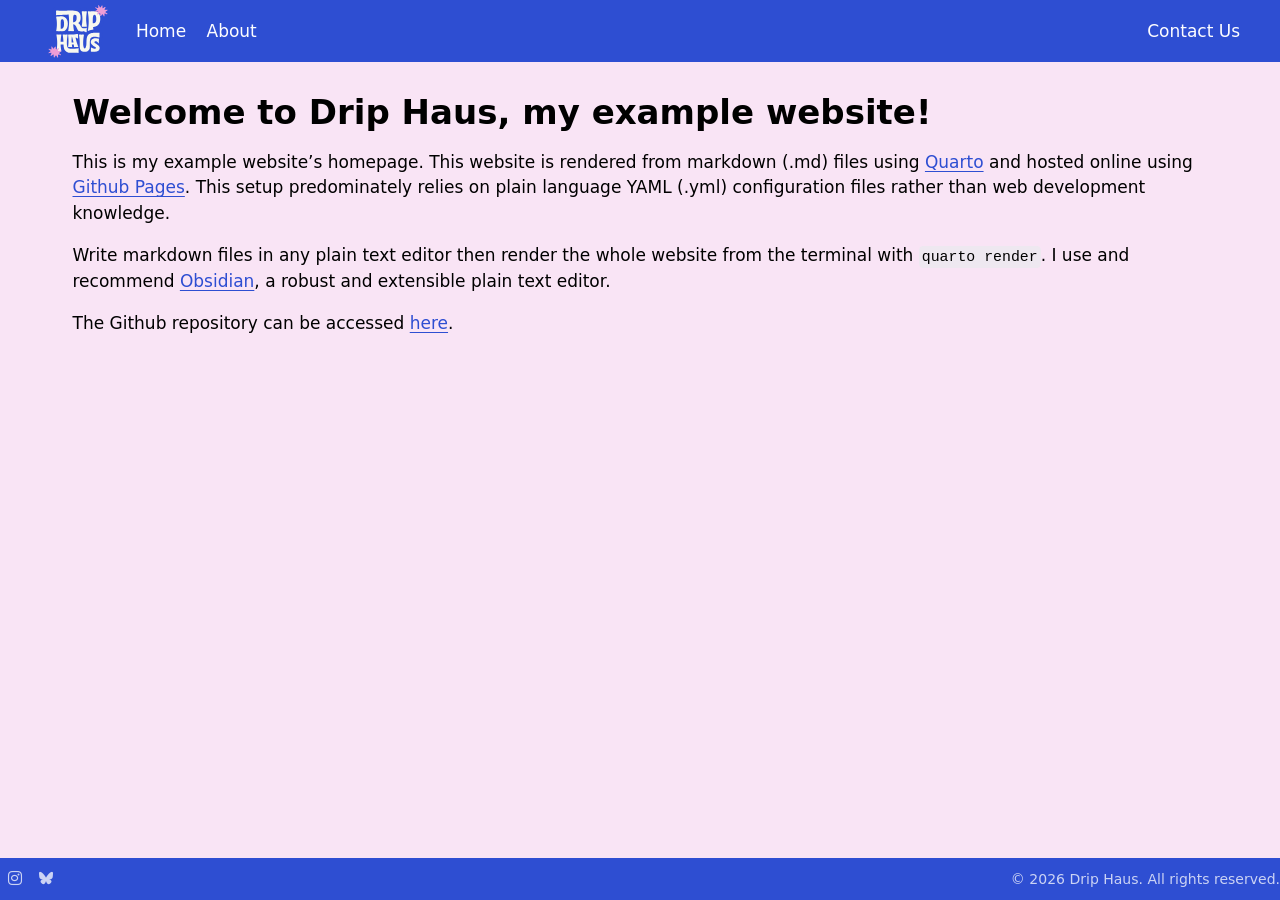
<file: docs/index.html>
<!DOCTYPE html>
<html xmlns="http://www.w3.org/1999/xhtml" lang="en" xml:lang="en"><head>

<meta charset="utf-8">
<meta name="generator" content="quarto-1.8.26">

<meta name="viewport" content="width=device-width, initial-scale=1.0, user-scalable=yes">


<title>Home – Drip Haus</title>
<style>
code{white-space: pre-wrap;}
span.smallcaps{font-variant: small-caps;}
div.columns{display: flex; gap: min(4vw, 1.5em);}
div.column{flex: auto; overflow-x: auto;}
div.hanging-indent{margin-left: 1.5em; text-indent: -1.5em;}
ul.task-list{list-style: none;}
ul.task-list li input[type="checkbox"] {
  width: 0.8em;
  margin: 0 0.8em 0.2em -1em; /* quarto-specific, see https://github.com/quarto-dev/quarto-cli/issues/4556 */ 
  vertical-align: middle;
}
</style>


<script src="site_libs/quarto-nav/quarto-nav.js"></script>
<script src="site_libs/quarto-nav/headroom.min.js"></script>
<script src="site_libs/clipboard/clipboard.min.js"></script>
<script src="site_libs/quarto-search/autocomplete.umd.js"></script>
<script src="site_libs/quarto-search/fuse.min.js"></script>
<script src="site_libs/quarto-search/quarto-search.js"></script>
<meta name="quarto:offset" content="./">
<link href="./assets/images/icon.svg" rel="icon" type="image/svg+xml">
<script src="site_libs/quarto-html/quarto.js" type="module"></script>
<script src="site_libs/quarto-html/tabsets/tabsets.js" type="module"></script>
<script src="site_libs/quarto-html/axe/axe-check.js" type="module"></script>
<script src="site_libs/quarto-html/popper.min.js"></script>
<script src="site_libs/quarto-html/tippy.umd.min.js"></script>
<script src="site_libs/quarto-html/anchor.min.js"></script>
<link href="site_libs/quarto-html/tippy.css" rel="stylesheet">
<link href="site_libs/quarto-html/quarto-syntax-highlighting-587c61ba64f3a5504c4d52d930310e48.css" rel="stylesheet" class="quarto-color-scheme" id="quarto-text-highlighting-styles">
<link href="site_libs/quarto-html/quarto-syntax-highlighting-dark-b758ccaa5987ceb1b75504551e579abf.css" rel="stylesheet" class="quarto-color-scheme quarto-color-alternate" id="quarto-text-highlighting-styles">
<link href="site_libs/quarto-html/quarto-syntax-highlighting-587c61ba64f3a5504c4d52d930310e48.css" rel="stylesheet" class="quarto-color-scheme-extra" id="quarto-text-highlighting-styles">
<script src="site_libs/bootstrap/bootstrap.min.js"></script>
<link href="site_libs/bootstrap/bootstrap-icons.css" rel="stylesheet">
<link href="site_libs/bootstrap/bootstrap-36f65afe35d05f3caa85fdc49b5e7858.min.css" rel="stylesheet" append-hash="true" class="quarto-color-scheme" id="quarto-bootstrap" data-mode="light">
<link href="site_libs/bootstrap/bootstrap-dark-59a2b7bbde291664d0e53d9d4218a2a5.min.css" rel="stylesheet" append-hash="true" class="quarto-color-scheme quarto-color-alternate" id="quarto-bootstrap" data-mode="light">
<link href="site_libs/bootstrap/bootstrap-36f65afe35d05f3caa85fdc49b5e7858.min.css" rel="stylesheet" append-hash="true" class="quarto-color-scheme-extra" id="quarto-bootstrap" data-mode="light">
<script id="quarto-search-options" type="application/json">{
  "location": "navbar",
  "copy-button": false,
  "collapse-after": 3,
  "panel-placement": "end",
  "type": "overlay",
  "limit": 50,
  "keyboard-shortcut": [
    "f",
    "/",
    "s"
  ],
  "show-item-context": false,
  "language": {
    "search-no-results-text": "No results",
    "search-matching-documents-text": "matching documents",
    "search-copy-link-title": "Copy link to search",
    "search-hide-matches-text": "Hide additional matches",
    "search-more-match-text": "more match in this document",
    "search-more-matches-text": "more matches in this document",
    "search-clear-button-title": "Clear",
    "search-text-placeholder": "",
    "search-detached-cancel-button-title": "Cancel",
    "search-submit-button-title": "Submit",
    "search-label": "Search"
  }
}</script>


<link rel="stylesheet" href="assets/css/styles.css">
<meta property="og:title" content="Drip Haus">
<meta property="og:description" content="An example Quarto website with generic branding">
<meta property="og:image" content="https://niboxr.github.io/Example-Quarto-Website/assets/images/logo.png">
<meta property="og:site_name" content="Drip Haus">
<meta property="og:image:height" content="2000">
<meta property="og:image:width" content="2000">
</head>

<body class="nav-fixed quarto-light">

<div id="quarto-search-results"></div>
  <header id="quarto-header" class="headroom fixed-top">
    <nav class="navbar navbar-expand-lg " data-bs-theme="dark">
      <div class="navbar-container container-fluid">
      <div class="navbar-brand-container mx-auto">
    <a href="./index.html" class="navbar-brand navbar-brand-logo">
    <img src="./assets\images\logo.svg" alt="" class="navbar-logo light-content">
    <img src="./assets\images\logo.svg" alt="" class="navbar-logo dark-content">
    </a>
  </div>
          <button class="navbar-toggler" type="button" data-bs-toggle="collapse" data-bs-target="#navbarCollapse" aria-controls="navbarCollapse" role="menu" aria-expanded="false" aria-label="Toggle navigation" onclick="if (window.quartoToggleHeadroom) { window.quartoToggleHeadroom(); }">
  <span class="navbar-toggler-icon"></span>
</button>
          <div class="collapse navbar-collapse" id="navbarCollapse">
            <ul class="navbar-nav navbar-nav-scroll me-auto">
  <li class="nav-item">
    <a class="nav-link active" href="./index.html" aria-current="page"> 
<span class="menu-text">Home</span></a>
  </li>  
  <li class="nav-item">
    <a class="nav-link" href="./pages/about.html"> 
<span class="menu-text">About</span></a>
  </li>  
</ul>
            <ul class="navbar-nav navbar-nav-scroll ms-auto">
  <li class="nav-item">
    <a class="nav-link" href="./pages/contact.html"> 
<span class="menu-text">Contact Us</span></a>
  </li>  
</ul>
          </div> <!-- /navcollapse -->
            <div class="quarto-navbar-tools">
</div>
      </div> <!-- /container-fluid -->
    </nav>
</header>
<!-- content -->
<div id="quarto-content" class="quarto-container page-columns page-rows-contents page-layout-full page-navbar">
<!-- sidebar -->
<!-- margin-sidebar -->
    
<!-- main -->
<main class="content column-page" id="quarto-document-content">

<header id="title-block-header" class="quarto-title-block default">
<div class="quarto-title">
<h1 class="title">Welcome to Drip Haus, my example website!</h1>
</div>



<div class="quarto-title-meta column-page">

    
  
    
  </div>
  


</header>


<p>This is my example website’s homepage. This website is rendered from markdown (.md) files using <a href="quarto.org">Quarto</a> and hosted online using <a href="https://docs.github.com/en/pages/getting-started-with-github-pages/what-is-github-pages">Github Pages</a>. This setup predominately relies on plain language YAML (.yml) configuration files rather than web development knowledge.</p>
<p>Write markdown files in any plain text editor then render the whole website from the terminal with <code>quarto render</code>. I use and recommend <a href="https://obsidian.md/">Obsidian</a>, a robust and extensible plain text editor.</p>
<p>The Github repository can be accessed <a href="https://github.com/niboXR/Example-Quarto-Website">here</a>.</p>



</main> <!-- /main -->
<script id="quarto-html-after-body" type="application/javascript">
  window.document.addEventListener("DOMContentLoaded", function (event) {
    const icon = "";
    const anchorJS = new window.AnchorJS();
    anchorJS.options = {
      placement: 'right',
      icon: icon
    };
    anchorJS.add('.anchored');
    const isCodeAnnotation = (el) => {
      for (const clz of el.classList) {
        if (clz.startsWith('code-annotation-')) {                     
          return true;
        }
      }
      return false;
    }
    const onCopySuccess = function(e) {
      // button target
      const button = e.trigger;
      // don't keep focus
      button.blur();
      // flash "checked"
      button.classList.add('code-copy-button-checked');
      var currentTitle = button.getAttribute("title");
      button.setAttribute("title", "Copied!");
      let tooltip;
      if (window.bootstrap) {
        button.setAttribute("data-bs-toggle", "tooltip");
        button.setAttribute("data-bs-placement", "left");
        button.setAttribute("data-bs-title", "Copied!");
        tooltip = new bootstrap.Tooltip(button, 
          { trigger: "manual", 
            customClass: "code-copy-button-tooltip",
            offset: [0, -8]});
        tooltip.show();    
      }
      setTimeout(function() {
        if (tooltip) {
          tooltip.hide();
          button.removeAttribute("data-bs-title");
          button.removeAttribute("data-bs-toggle");
          button.removeAttribute("data-bs-placement");
        }
        button.setAttribute("title", currentTitle);
        button.classList.remove('code-copy-button-checked');
      }, 1000);
      // clear code selection
      e.clearSelection();
    }
    const getTextToCopy = function(trigger) {
      const outerScaffold = trigger.parentElement.cloneNode(true);
      const codeEl = outerScaffold.querySelector('code');
      for (const childEl of codeEl.children) {
        if (isCodeAnnotation(childEl)) {
          childEl.remove();
        }
      }
      return codeEl.innerText;
    }
    const clipboard = new window.ClipboardJS('.code-copy-button:not([data-in-quarto-modal])', {
      text: getTextToCopy
    });
    clipboard.on('success', onCopySuccess);
    if (window.document.getElementById('quarto-embedded-source-code-modal')) {
      const clipboardModal = new window.ClipboardJS('.code-copy-button[data-in-quarto-modal]', {
        text: getTextToCopy,
        container: window.document.getElementById('quarto-embedded-source-code-modal')
      });
      clipboardModal.on('success', onCopySuccess);
    }
      var localhostRegex = new RegExp(/^(?:http|https):\/\/localhost\:?[0-9]*\//);
      var mailtoRegex = new RegExp(/^mailto:/);
        var filterRegex = new RegExp("https:\/\/niboxr\.github\.io\/Example-Quarto-Website\/");
      var isInternal = (href) => {
          return filterRegex.test(href) || localhostRegex.test(href) || mailtoRegex.test(href);
      }
      // Inspect non-navigation links and adorn them if external
     var links = window.document.querySelectorAll('a[href]:not(.nav-link):not(.navbar-brand):not(.toc-action):not(.sidebar-link):not(.sidebar-item-toggle):not(.pagination-link):not(.no-external):not([aria-hidden]):not(.dropdown-item):not(.quarto-navigation-tool):not(.about-link)');
      for (var i=0; i<links.length; i++) {
        const link = links[i];
        if (!isInternal(link.href)) {
          // undo the damage that might have been done by quarto-nav.js in the case of
          // links that we want to consider external
          if (link.dataset.originalHref !== undefined) {
            link.href = link.dataset.originalHref;
          }
        }
      }
    function tippyHover(el, contentFn, onTriggerFn, onUntriggerFn) {
      const config = {
        allowHTML: true,
        maxWidth: 500,
        delay: 100,
        arrow: false,
        appendTo: function(el) {
            return el.parentElement;
        },
        interactive: true,
        interactiveBorder: 10,
        theme: 'quarto',
        placement: 'bottom-start',
      };
      if (contentFn) {
        config.content = contentFn;
      }
      if (onTriggerFn) {
        config.onTrigger = onTriggerFn;
      }
      if (onUntriggerFn) {
        config.onUntrigger = onUntriggerFn;
      }
      window.tippy(el, config); 
    }
    const noterefs = window.document.querySelectorAll('a[role="doc-noteref"]');
    for (var i=0; i<noterefs.length; i++) {
      const ref = noterefs[i];
      tippyHover(ref, function() {
        // use id or data attribute instead here
        let href = ref.getAttribute('data-footnote-href') || ref.getAttribute('href');
        try { href = new URL(href).hash; } catch {}
        const id = href.replace(/^#\/?/, "");
        const note = window.document.getElementById(id);
        if (note) {
          return note.innerHTML;
        } else {
          return "";
        }
      });
    }
    const xrefs = window.document.querySelectorAll('a.quarto-xref');
    const processXRef = (id, note) => {
      // Strip column container classes
      const stripColumnClz = (el) => {
        el.classList.remove("page-full", "page-columns");
        if (el.children) {
          for (const child of el.children) {
            stripColumnClz(child);
          }
        }
      }
      stripColumnClz(note)
      if (id === null || id.startsWith('sec-')) {
        // Special case sections, only their first couple elements
        const container = document.createElement("div");
        if (note.children && note.children.length > 2) {
          container.appendChild(note.children[0].cloneNode(true));
          for (let i = 1; i < note.children.length; i++) {
            const child = note.children[i];
            if (child.tagName === "P" && child.innerText === "") {
              continue;
            } else {
              container.appendChild(child.cloneNode(true));
              break;
            }
          }
          if (window.Quarto?.typesetMath) {
            window.Quarto.typesetMath(container);
          }
          return container.innerHTML
        } else {
          if (window.Quarto?.typesetMath) {
            window.Quarto.typesetMath(note);
          }
          return note.innerHTML;
        }
      } else {
        // Remove any anchor links if they are present
        const anchorLink = note.querySelector('a.anchorjs-link');
        if (anchorLink) {
          anchorLink.remove();
        }
        if (window.Quarto?.typesetMath) {
          window.Quarto.typesetMath(note);
        }
        if (note.classList.contains("callout")) {
          return note.outerHTML;
        } else {
          return note.innerHTML;
        }
      }
    }
    for (var i=0; i<xrefs.length; i++) {
      const xref = xrefs[i];
      tippyHover(xref, undefined, function(instance) {
        instance.disable();
        let url = xref.getAttribute('href');
        let hash = undefined; 
        if (url.startsWith('#')) {
          hash = url;
        } else {
          try { hash = new URL(url).hash; } catch {}
        }
        if (hash) {
          const id = hash.replace(/^#\/?/, "");
          const note = window.document.getElementById(id);
          if (note !== null) {
            try {
              const html = processXRef(id, note.cloneNode(true));
              instance.setContent(html);
            } finally {
              instance.enable();
              instance.show();
            }
          } else {
            // See if we can fetch this
            fetch(url.split('#')[0])
            .then(res => res.text())
            .then(html => {
              const parser = new DOMParser();
              const htmlDoc = parser.parseFromString(html, "text/html");
              const note = htmlDoc.getElementById(id);
              if (note !== null) {
                const html = processXRef(id, note);
                instance.setContent(html);
              } 
            }).finally(() => {
              instance.enable();
              instance.show();
            });
          }
        } else {
          // See if we can fetch a full url (with no hash to target)
          // This is a special case and we should probably do some content thinning / targeting
          fetch(url)
          .then(res => res.text())
          .then(html => {
            const parser = new DOMParser();
            const htmlDoc = parser.parseFromString(html, "text/html");
            const note = htmlDoc.querySelector('main.content');
            if (note !== null) {
              // This should only happen for chapter cross references
              // (since there is no id in the URL)
              // remove the first header
              if (note.children.length > 0 && note.children[0].tagName === "HEADER") {
                note.children[0].remove();
              }
              const html = processXRef(null, note);
              instance.setContent(html);
            } 
          }).finally(() => {
            instance.enable();
            instance.show();
          });
        }
      }, function(instance) {
      });
    }
        let selectedAnnoteEl;
        const selectorForAnnotation = ( cell, annotation) => {
          let cellAttr = 'data-code-cell="' + cell + '"';
          let lineAttr = 'data-code-annotation="' +  annotation + '"';
          const selector = 'span[' + cellAttr + '][' + lineAttr + ']';
          return selector;
        }
        const selectCodeLines = (annoteEl) => {
          const doc = window.document;
          const targetCell = annoteEl.getAttribute("data-target-cell");
          const targetAnnotation = annoteEl.getAttribute("data-target-annotation");
          const annoteSpan = window.document.querySelector(selectorForAnnotation(targetCell, targetAnnotation));
          const lines = annoteSpan.getAttribute("data-code-lines").split(",");
          const lineIds = lines.map((line) => {
            return targetCell + "-" + line;
          })
          let top = null;
          let height = null;
          let parent = null;
          if (lineIds.length > 0) {
              //compute the position of the single el (top and bottom and make a div)
              const el = window.document.getElementById(lineIds[0]);
              top = el.offsetTop;
              height = el.offsetHeight;
              parent = el.parentElement.parentElement;
            if (lineIds.length > 1) {
              const lastEl = window.document.getElementById(lineIds[lineIds.length - 1]);
              const bottom = lastEl.offsetTop + lastEl.offsetHeight;
              height = bottom - top;
            }
            if (top !== null && height !== null && parent !== null) {
              // cook up a div (if necessary) and position it 
              let div = window.document.getElementById("code-annotation-line-highlight");
              if (div === null) {
                div = window.document.createElement("div");
                div.setAttribute("id", "code-annotation-line-highlight");
                div.style.position = 'absolute';
                parent.appendChild(div);
              }
              div.style.top = top - 2 + "px";
              div.style.height = height + 4 + "px";
              div.style.left = 0;
              let gutterDiv = window.document.getElementById("code-annotation-line-highlight-gutter");
              if (gutterDiv === null) {
                gutterDiv = window.document.createElement("div");
                gutterDiv.setAttribute("id", "code-annotation-line-highlight-gutter");
                gutterDiv.style.position = 'absolute';
                const codeCell = window.document.getElementById(targetCell);
                const gutter = codeCell.querySelector('.code-annotation-gutter');
                gutter.appendChild(gutterDiv);
              }
              gutterDiv.style.top = top - 2 + "px";
              gutterDiv.style.height = height + 4 + "px";
            }
            selectedAnnoteEl = annoteEl;
          }
        };
        const unselectCodeLines = () => {
          const elementsIds = ["code-annotation-line-highlight", "code-annotation-line-highlight-gutter"];
          elementsIds.forEach((elId) => {
            const div = window.document.getElementById(elId);
            if (div) {
              div.remove();
            }
          });
          selectedAnnoteEl = undefined;
        };
          // Handle positioning of the toggle
      window.addEventListener(
        "resize",
        throttle(() => {
          elRect = undefined;
          if (selectedAnnoteEl) {
            selectCodeLines(selectedAnnoteEl);
          }
        }, 10)
      );
      function throttle(fn, ms) {
      let throttle = false;
      let timer;
        return (...args) => {
          if(!throttle) { // first call gets through
              fn.apply(this, args);
              throttle = true;
          } else { // all the others get throttled
              if(timer) clearTimeout(timer); // cancel #2
              timer = setTimeout(() => {
                fn.apply(this, args);
                timer = throttle = false;
              }, ms);
          }
        };
      }
        // Attach click handler to the DT
        const annoteDls = window.document.querySelectorAll('dt[data-target-cell]');
        for (const annoteDlNode of annoteDls) {
          annoteDlNode.addEventListener('click', (event) => {
            const clickedEl = event.target;
            if (clickedEl !== selectedAnnoteEl) {
              unselectCodeLines();
              const activeEl = window.document.querySelector('dt[data-target-cell].code-annotation-active');
              if (activeEl) {
                activeEl.classList.remove('code-annotation-active');
              }
              selectCodeLines(clickedEl);
              clickedEl.classList.add('code-annotation-active');
            } else {
              // Unselect the line
              unselectCodeLines();
              clickedEl.classList.remove('code-annotation-active');
            }
          });
        }
    const findCites = (el) => {
      const parentEl = el.parentElement;
      if (parentEl) {
        const cites = parentEl.dataset.cites;
        if (cites) {
          return {
            el,
            cites: cites.split(' ')
          };
        } else {
          return findCites(el.parentElement)
        }
      } else {
        return undefined;
      }
    };
    var bibliorefs = window.document.querySelectorAll('a[role="doc-biblioref"]');
    for (var i=0; i<bibliorefs.length; i++) {
      const ref = bibliorefs[i];
      const citeInfo = findCites(ref);
      if (citeInfo) {
        tippyHover(citeInfo.el, function() {
          var popup = window.document.createElement('div');
          citeInfo.cites.forEach(function(cite) {
            var citeDiv = window.document.createElement('div');
            citeDiv.classList.add('hanging-indent');
            citeDiv.classList.add('csl-entry');
            var biblioDiv = window.document.getElementById('ref-' + cite);
            if (biblioDiv) {
              citeDiv.innerHTML = biblioDiv.innerHTML;
            }
            popup.appendChild(citeDiv);
          });
          return popup.innerHTML;
        });
      }
    }
  });
  </script>
</div> <!-- /content -->
<footer class="footer">
  <div class="nav-footer">
    <div class="nav-footer-left">
      <ul class="footer-items list-unstyled">
    <li class="nav-item compact">
    <a class="nav-link" href="https://instagram.com">
      <i class="bi bi-instagram" role="img" aria-label="Instagram">
</i> 
    </a>
  </li>  
    <li class="nav-item compact">
    <a class="nav-link" href="https://bsky.app">
      <i class="bi bi-bluesky" role="img" aria-label="Bluesky">
</i> 
    </a>
  </li>  
</ul>
    </div>   
    <div class="nav-footer-center">
      &nbsp;
    </div>
    <div class="nav-footer-right">
<p>© 2026 Drip Haus. All rights reserved.</p>
</div>
  </div>
</footer>




</body></html>
</file>
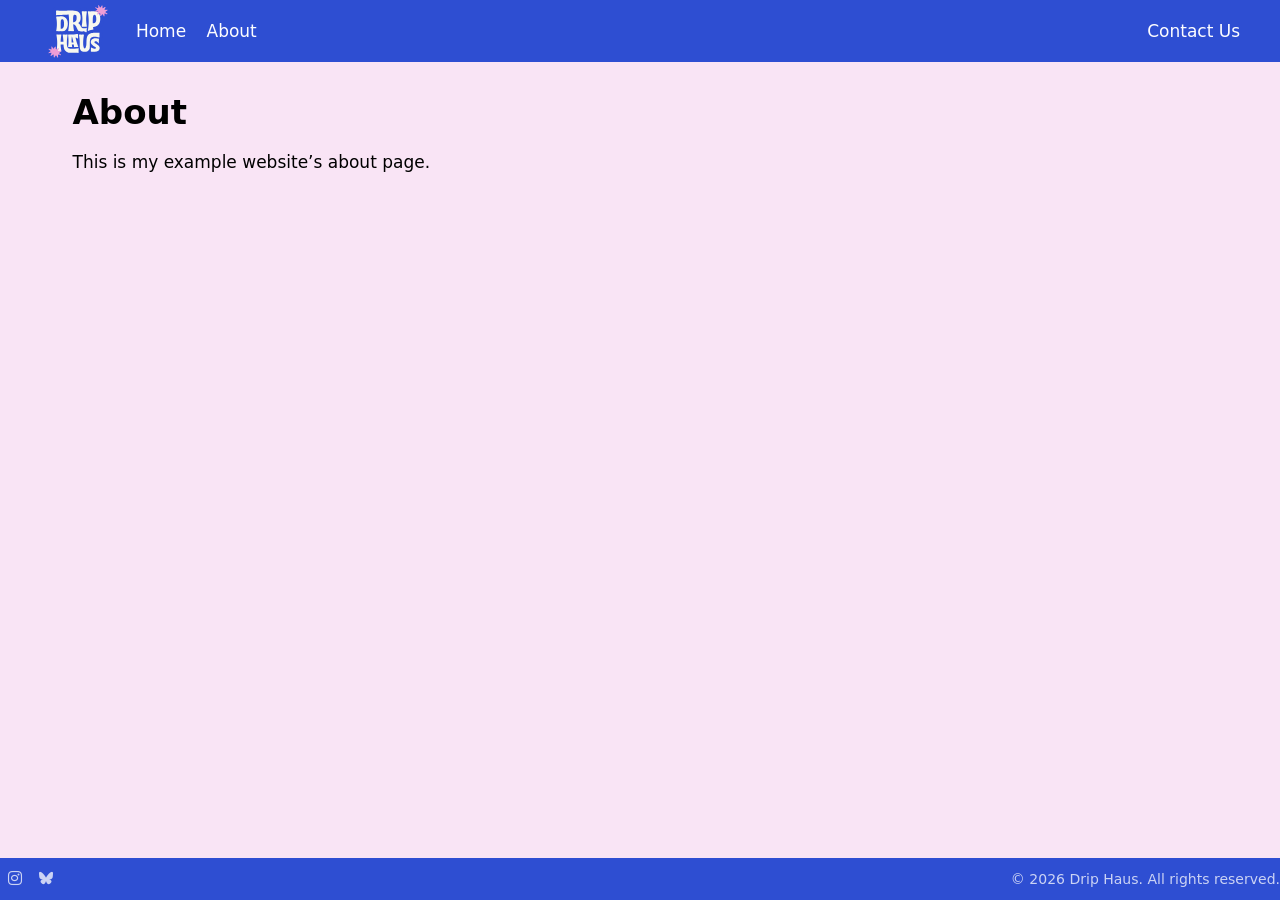
<file: docs/pages/about.html>
<!DOCTYPE html>
<html xmlns="http://www.w3.org/1999/xhtml" lang="en" xml:lang="en"><head>

<meta charset="utf-8">
<meta name="generator" content="quarto-1.8.26">

<meta name="viewport" content="width=device-width, initial-scale=1.0, user-scalable=yes">


<title>About – Drip Haus</title>
<style>
code{white-space: pre-wrap;}
span.smallcaps{font-variant: small-caps;}
div.columns{display: flex; gap: min(4vw, 1.5em);}
div.column{flex: auto; overflow-x: auto;}
div.hanging-indent{margin-left: 1.5em; text-indent: -1.5em;}
ul.task-list{list-style: none;}
ul.task-list li input[type="checkbox"] {
  width: 0.8em;
  margin: 0 0.8em 0.2em -1em; /* quarto-specific, see https://github.com/quarto-dev/quarto-cli/issues/4556 */ 
  vertical-align: middle;
}
</style>


<script src="../site_libs/quarto-nav/quarto-nav.js"></script>
<script src="../site_libs/quarto-nav/headroom.min.js"></script>
<script src="../site_libs/clipboard/clipboard.min.js"></script>
<script src="../site_libs/quarto-search/autocomplete.umd.js"></script>
<script src="../site_libs/quarto-search/fuse.min.js"></script>
<script src="../site_libs/quarto-search/quarto-search.js"></script>
<meta name="quarto:offset" content="../">
<link href="../assets/images/icon.svg" rel="icon" type="image/svg+xml">
<script src="../site_libs/quarto-html/quarto.js" type="module"></script>
<script src="../site_libs/quarto-html/tabsets/tabsets.js" type="module"></script>
<script src="../site_libs/quarto-html/axe/axe-check.js" type="module"></script>
<script src="../site_libs/quarto-html/popper.min.js"></script>
<script src="../site_libs/quarto-html/tippy.umd.min.js"></script>
<script src="../site_libs/quarto-html/anchor.min.js"></script>
<link href="../site_libs/quarto-html/tippy.css" rel="stylesheet">
<link href="../site_libs/quarto-html/quarto-syntax-highlighting-587c61ba64f3a5504c4d52d930310e48.css" rel="stylesheet" class="quarto-color-scheme" id="quarto-text-highlighting-styles">
<link href="../site_libs/quarto-html/quarto-syntax-highlighting-dark-b758ccaa5987ceb1b75504551e579abf.css" rel="stylesheet" class="quarto-color-scheme quarto-color-alternate" id="quarto-text-highlighting-styles">
<link href="../site_libs/quarto-html/quarto-syntax-highlighting-587c61ba64f3a5504c4d52d930310e48.css" rel="stylesheet" class="quarto-color-scheme-extra" id="quarto-text-highlighting-styles">
<script src="../site_libs/bootstrap/bootstrap.min.js"></script>
<link href="../site_libs/bootstrap/bootstrap-icons.css" rel="stylesheet">
<link href="../site_libs/bootstrap/bootstrap-36f65afe35d05f3caa85fdc49b5e7858.min.css" rel="stylesheet" append-hash="true" class="quarto-color-scheme" id="quarto-bootstrap" data-mode="light">
<link href="../site_libs/bootstrap/bootstrap-dark-59a2b7bbde291664d0e53d9d4218a2a5.min.css" rel="stylesheet" append-hash="true" class="quarto-color-scheme quarto-color-alternate" id="quarto-bootstrap" data-mode="light">
<link href="../site_libs/bootstrap/bootstrap-36f65afe35d05f3caa85fdc49b5e7858.min.css" rel="stylesheet" append-hash="true" class="quarto-color-scheme-extra" id="quarto-bootstrap" data-mode="light">
<script id="quarto-search-options" type="application/json">{
  "location": "navbar",
  "copy-button": false,
  "collapse-after": 3,
  "panel-placement": "end",
  "type": "overlay",
  "limit": 50,
  "keyboard-shortcut": [
    "f",
    "/",
    "s"
  ],
  "show-item-context": false,
  "language": {
    "search-no-results-text": "No results",
    "search-matching-documents-text": "matching documents",
    "search-copy-link-title": "Copy link to search",
    "search-hide-matches-text": "Hide additional matches",
    "search-more-match-text": "more match in this document",
    "search-more-matches-text": "more matches in this document",
    "search-clear-button-title": "Clear",
    "search-text-placeholder": "",
    "search-detached-cancel-button-title": "Cancel",
    "search-submit-button-title": "Submit",
    "search-label": "Search"
  }
}</script>


<link rel="stylesheet" href="../assets/css/styles.css">
<meta property="og:title" content="Drip Haus">
<meta property="og:description" content="An example Quarto website with generic branding">
<meta property="og:image" content="https://niboxr.github.io/Example-Quarto-Website/pages/assets/images/logo.png">
<meta property="og:site_name" content="Drip Haus">
</head>

<body class="nav-fixed quarto-light">

<div id="quarto-search-results"></div>
  <header id="quarto-header" class="headroom fixed-top">
    <nav class="navbar navbar-expand-lg " data-bs-theme="dark">
      <div class="navbar-container container-fluid">
      <div class="navbar-brand-container mx-auto">
    <a href="../index.html" class="navbar-brand navbar-brand-logo">
    <img src="../assets\images\logo.svg" alt="" class="navbar-logo light-content">
    <img src="../assets\images\logo.svg" alt="" class="navbar-logo dark-content">
    </a>
  </div>
          <button class="navbar-toggler" type="button" data-bs-toggle="collapse" data-bs-target="#navbarCollapse" aria-controls="navbarCollapse" role="menu" aria-expanded="false" aria-label="Toggle navigation" onclick="if (window.quartoToggleHeadroom) { window.quartoToggleHeadroom(); }">
  <span class="navbar-toggler-icon"></span>
</button>
          <div class="collapse navbar-collapse" id="navbarCollapse">
            <ul class="navbar-nav navbar-nav-scroll me-auto">
  <li class="nav-item">
    <a class="nav-link" href="../index.html"> 
<span class="menu-text">Home</span></a>
  </li>  
  <li class="nav-item">
    <a class="nav-link active" href="../pages/about.html" aria-current="page"> 
<span class="menu-text">About</span></a>
  </li>  
</ul>
            <ul class="navbar-nav navbar-nav-scroll ms-auto">
  <li class="nav-item">
    <a class="nav-link" href="../pages/contact.html"> 
<span class="menu-text">Contact Us</span></a>
  </li>  
</ul>
          </div> <!-- /navcollapse -->
            <div class="quarto-navbar-tools">
</div>
      </div> <!-- /container-fluid -->
    </nav>
</header>
<!-- content -->
<div id="quarto-content" class="quarto-container page-columns page-rows-contents page-layout-full page-navbar">
<!-- sidebar -->
<!-- margin-sidebar -->
    
<!-- main -->
<main class="content column-page" id="quarto-document-content">

<header id="title-block-header" class="quarto-title-block default">
<div class="quarto-title">
<h1 class="title">About</h1>
</div>



<div class="quarto-title-meta column-page">

    
  
    
  </div>
  


</header>


<p>This is my example website’s about page.</p>



</main> <!-- /main -->
<script id="quarto-html-after-body" type="application/javascript">
  window.document.addEventListener("DOMContentLoaded", function (event) {
    const icon = "";
    const anchorJS = new window.AnchorJS();
    anchorJS.options = {
      placement: 'right',
      icon: icon
    };
    anchorJS.add('.anchored');
    const isCodeAnnotation = (el) => {
      for (const clz of el.classList) {
        if (clz.startsWith('code-annotation-')) {                     
          return true;
        }
      }
      return false;
    }
    const onCopySuccess = function(e) {
      // button target
      const button = e.trigger;
      // don't keep focus
      button.blur();
      // flash "checked"
      button.classList.add('code-copy-button-checked');
      var currentTitle = button.getAttribute("title");
      button.setAttribute("title", "Copied!");
      let tooltip;
      if (window.bootstrap) {
        button.setAttribute("data-bs-toggle", "tooltip");
        button.setAttribute("data-bs-placement", "left");
        button.setAttribute("data-bs-title", "Copied!");
        tooltip = new bootstrap.Tooltip(button, 
          { trigger: "manual", 
            customClass: "code-copy-button-tooltip",
            offset: [0, -8]});
        tooltip.show();    
      }
      setTimeout(function() {
        if (tooltip) {
          tooltip.hide();
          button.removeAttribute("data-bs-title");
          button.removeAttribute("data-bs-toggle");
          button.removeAttribute("data-bs-placement");
        }
        button.setAttribute("title", currentTitle);
        button.classList.remove('code-copy-button-checked');
      }, 1000);
      // clear code selection
      e.clearSelection();
    }
    const getTextToCopy = function(trigger) {
      const outerScaffold = trigger.parentElement.cloneNode(true);
      const codeEl = outerScaffold.querySelector('code');
      for (const childEl of codeEl.children) {
        if (isCodeAnnotation(childEl)) {
          childEl.remove();
        }
      }
      return codeEl.innerText;
    }
    const clipboard = new window.ClipboardJS('.code-copy-button:not([data-in-quarto-modal])', {
      text: getTextToCopy
    });
    clipboard.on('success', onCopySuccess);
    if (window.document.getElementById('quarto-embedded-source-code-modal')) {
      const clipboardModal = new window.ClipboardJS('.code-copy-button[data-in-quarto-modal]', {
        text: getTextToCopy,
        container: window.document.getElementById('quarto-embedded-source-code-modal')
      });
      clipboardModal.on('success', onCopySuccess);
    }
      var localhostRegex = new RegExp(/^(?:http|https):\/\/localhost\:?[0-9]*\//);
      var mailtoRegex = new RegExp(/^mailto:/);
        var filterRegex = new RegExp("https:\/\/niboxr\.github\.io\/Example-Quarto-Website\/");
      var isInternal = (href) => {
          return filterRegex.test(href) || localhostRegex.test(href) || mailtoRegex.test(href);
      }
      // Inspect non-navigation links and adorn them if external
     var links = window.document.querySelectorAll('a[href]:not(.nav-link):not(.navbar-brand):not(.toc-action):not(.sidebar-link):not(.sidebar-item-toggle):not(.pagination-link):not(.no-external):not([aria-hidden]):not(.dropdown-item):not(.quarto-navigation-tool):not(.about-link)');
      for (var i=0; i<links.length; i++) {
        const link = links[i];
        if (!isInternal(link.href)) {
          // undo the damage that might have been done by quarto-nav.js in the case of
          // links that we want to consider external
          if (link.dataset.originalHref !== undefined) {
            link.href = link.dataset.originalHref;
          }
        }
      }
    function tippyHover(el, contentFn, onTriggerFn, onUntriggerFn) {
      const config = {
        allowHTML: true,
        maxWidth: 500,
        delay: 100,
        arrow: false,
        appendTo: function(el) {
            return el.parentElement;
        },
        interactive: true,
        interactiveBorder: 10,
        theme: 'quarto',
        placement: 'bottom-start',
      };
      if (contentFn) {
        config.content = contentFn;
      }
      if (onTriggerFn) {
        config.onTrigger = onTriggerFn;
      }
      if (onUntriggerFn) {
        config.onUntrigger = onUntriggerFn;
      }
      window.tippy(el, config); 
    }
    const noterefs = window.document.querySelectorAll('a[role="doc-noteref"]');
    for (var i=0; i<noterefs.length; i++) {
      const ref = noterefs[i];
      tippyHover(ref, function() {
        // use id or data attribute instead here
        let href = ref.getAttribute('data-footnote-href') || ref.getAttribute('href');
        try { href = new URL(href).hash; } catch {}
        const id = href.replace(/^#\/?/, "");
        const note = window.document.getElementById(id);
        if (note) {
          return note.innerHTML;
        } else {
          return "";
        }
      });
    }
    const xrefs = window.document.querySelectorAll('a.quarto-xref');
    const processXRef = (id, note) => {
      // Strip column container classes
      const stripColumnClz = (el) => {
        el.classList.remove("page-full", "page-columns");
        if (el.children) {
          for (const child of el.children) {
            stripColumnClz(child);
          }
        }
      }
      stripColumnClz(note)
      if (id === null || id.startsWith('sec-')) {
        // Special case sections, only their first couple elements
        const container = document.createElement("div");
        if (note.children && note.children.length > 2) {
          container.appendChild(note.children[0].cloneNode(true));
          for (let i = 1; i < note.children.length; i++) {
            const child = note.children[i];
            if (child.tagName === "P" && child.innerText === "") {
              continue;
            } else {
              container.appendChild(child.cloneNode(true));
              break;
            }
          }
          if (window.Quarto?.typesetMath) {
            window.Quarto.typesetMath(container);
          }
          return container.innerHTML
        } else {
          if (window.Quarto?.typesetMath) {
            window.Quarto.typesetMath(note);
          }
          return note.innerHTML;
        }
      } else {
        // Remove any anchor links if they are present
        const anchorLink = note.querySelector('a.anchorjs-link');
        if (anchorLink) {
          anchorLink.remove();
        }
        if (window.Quarto?.typesetMath) {
          window.Quarto.typesetMath(note);
        }
        if (note.classList.contains("callout")) {
          return note.outerHTML;
        } else {
          return note.innerHTML;
        }
      }
    }
    for (var i=0; i<xrefs.length; i++) {
      const xref = xrefs[i];
      tippyHover(xref, undefined, function(instance) {
        instance.disable();
        let url = xref.getAttribute('href');
        let hash = undefined; 
        if (url.startsWith('#')) {
          hash = url;
        } else {
          try { hash = new URL(url).hash; } catch {}
        }
        if (hash) {
          const id = hash.replace(/^#\/?/, "");
          const note = window.document.getElementById(id);
          if (note !== null) {
            try {
              const html = processXRef(id, note.cloneNode(true));
              instance.setContent(html);
            } finally {
              instance.enable();
              instance.show();
            }
          } else {
            // See if we can fetch this
            fetch(url.split('#')[0])
            .then(res => res.text())
            .then(html => {
              const parser = new DOMParser();
              const htmlDoc = parser.parseFromString(html, "text/html");
              const note = htmlDoc.getElementById(id);
              if (note !== null) {
                const html = processXRef(id, note);
                instance.setContent(html);
              } 
            }).finally(() => {
              instance.enable();
              instance.show();
            });
          }
        } else {
          // See if we can fetch a full url (with no hash to target)
          // This is a special case and we should probably do some content thinning / targeting
          fetch(url)
          .then(res => res.text())
          .then(html => {
            const parser = new DOMParser();
            const htmlDoc = parser.parseFromString(html, "text/html");
            const note = htmlDoc.querySelector('main.content');
            if (note !== null) {
              // This should only happen for chapter cross references
              // (since there is no id in the URL)
              // remove the first header
              if (note.children.length > 0 && note.children[0].tagName === "HEADER") {
                note.children[0].remove();
              }
              const html = processXRef(null, note);
              instance.setContent(html);
            } 
          }).finally(() => {
            instance.enable();
            instance.show();
          });
        }
      }, function(instance) {
      });
    }
        let selectedAnnoteEl;
        const selectorForAnnotation = ( cell, annotation) => {
          let cellAttr = 'data-code-cell="' + cell + '"';
          let lineAttr = 'data-code-annotation="' +  annotation + '"';
          const selector = 'span[' + cellAttr + '][' + lineAttr + ']';
          return selector;
        }
        const selectCodeLines = (annoteEl) => {
          const doc = window.document;
          const targetCell = annoteEl.getAttribute("data-target-cell");
          const targetAnnotation = annoteEl.getAttribute("data-target-annotation");
          const annoteSpan = window.document.querySelector(selectorForAnnotation(targetCell, targetAnnotation));
          const lines = annoteSpan.getAttribute("data-code-lines").split(",");
          const lineIds = lines.map((line) => {
            return targetCell + "-" + line;
          })
          let top = null;
          let height = null;
          let parent = null;
          if (lineIds.length > 0) {
              //compute the position of the single el (top and bottom and make a div)
              const el = window.document.getElementById(lineIds[0]);
              top = el.offsetTop;
              height = el.offsetHeight;
              parent = el.parentElement.parentElement;
            if (lineIds.length > 1) {
              const lastEl = window.document.getElementById(lineIds[lineIds.length - 1]);
              const bottom = lastEl.offsetTop + lastEl.offsetHeight;
              height = bottom - top;
            }
            if (top !== null && height !== null && parent !== null) {
              // cook up a div (if necessary) and position it 
              let div = window.document.getElementById("code-annotation-line-highlight");
              if (div === null) {
                div = window.document.createElement("div");
                div.setAttribute("id", "code-annotation-line-highlight");
                div.style.position = 'absolute';
                parent.appendChild(div);
              }
              div.style.top = top - 2 + "px";
              div.style.height = height + 4 + "px";
              div.style.left = 0;
              let gutterDiv = window.document.getElementById("code-annotation-line-highlight-gutter");
              if (gutterDiv === null) {
                gutterDiv = window.document.createElement("div");
                gutterDiv.setAttribute("id", "code-annotation-line-highlight-gutter");
                gutterDiv.style.position = 'absolute';
                const codeCell = window.document.getElementById(targetCell);
                const gutter = codeCell.querySelector('.code-annotation-gutter');
                gutter.appendChild(gutterDiv);
              }
              gutterDiv.style.top = top - 2 + "px";
              gutterDiv.style.height = height + 4 + "px";
            }
            selectedAnnoteEl = annoteEl;
          }
        };
        const unselectCodeLines = () => {
          const elementsIds = ["code-annotation-line-highlight", "code-annotation-line-highlight-gutter"];
          elementsIds.forEach((elId) => {
            const div = window.document.getElementById(elId);
            if (div) {
              div.remove();
            }
          });
          selectedAnnoteEl = undefined;
        };
          // Handle positioning of the toggle
      window.addEventListener(
        "resize",
        throttle(() => {
          elRect = undefined;
          if (selectedAnnoteEl) {
            selectCodeLines(selectedAnnoteEl);
          }
        }, 10)
      );
      function throttle(fn, ms) {
      let throttle = false;
      let timer;
        return (...args) => {
          if(!throttle) { // first call gets through
              fn.apply(this, args);
              throttle = true;
          } else { // all the others get throttled
              if(timer) clearTimeout(timer); // cancel #2
              timer = setTimeout(() => {
                fn.apply(this, args);
                timer = throttle = false;
              }, ms);
          }
        };
      }
        // Attach click handler to the DT
        const annoteDls = window.document.querySelectorAll('dt[data-target-cell]');
        for (const annoteDlNode of annoteDls) {
          annoteDlNode.addEventListener('click', (event) => {
            const clickedEl = event.target;
            if (clickedEl !== selectedAnnoteEl) {
              unselectCodeLines();
              const activeEl = window.document.querySelector('dt[data-target-cell].code-annotation-active');
              if (activeEl) {
                activeEl.classList.remove('code-annotation-active');
              }
              selectCodeLines(clickedEl);
              clickedEl.classList.add('code-annotation-active');
            } else {
              // Unselect the line
              unselectCodeLines();
              clickedEl.classList.remove('code-annotation-active');
            }
          });
        }
    const findCites = (el) => {
      const parentEl = el.parentElement;
      if (parentEl) {
        const cites = parentEl.dataset.cites;
        if (cites) {
          return {
            el,
            cites: cites.split(' ')
          };
        } else {
          return findCites(el.parentElement)
        }
      } else {
        return undefined;
      }
    };
    var bibliorefs = window.document.querySelectorAll('a[role="doc-biblioref"]');
    for (var i=0; i<bibliorefs.length; i++) {
      const ref = bibliorefs[i];
      const citeInfo = findCites(ref);
      if (citeInfo) {
        tippyHover(citeInfo.el, function() {
          var popup = window.document.createElement('div');
          citeInfo.cites.forEach(function(cite) {
            var citeDiv = window.document.createElement('div');
            citeDiv.classList.add('hanging-indent');
            citeDiv.classList.add('csl-entry');
            var biblioDiv = window.document.getElementById('ref-' + cite);
            if (biblioDiv) {
              citeDiv.innerHTML = biblioDiv.innerHTML;
            }
            popup.appendChild(citeDiv);
          });
          return popup.innerHTML;
        });
      }
    }
  });
  </script>
</div> <!-- /content -->
<footer class="footer">
  <div class="nav-footer">
    <div class="nav-footer-left">
      <ul class="footer-items list-unstyled">
    <li class="nav-item compact">
    <a class="nav-link" href="https://instagram.com">
      <i class="bi bi-instagram" role="img" aria-label="Instagram">
</i> 
    </a>
  </li>  
    <li class="nav-item compact">
    <a class="nav-link" href="https://bsky.app">
      <i class="bi bi-bluesky" role="img" aria-label="Bluesky">
</i> 
    </a>
  </li>  
</ul>
    </div>   
    <div class="nav-footer-center">
      &nbsp;
    </div>
    <div class="nav-footer-right">
<p>© 2026 Drip Haus. All rights reserved.</p>
</div>
  </div>
</footer>




</body></html>
</file>
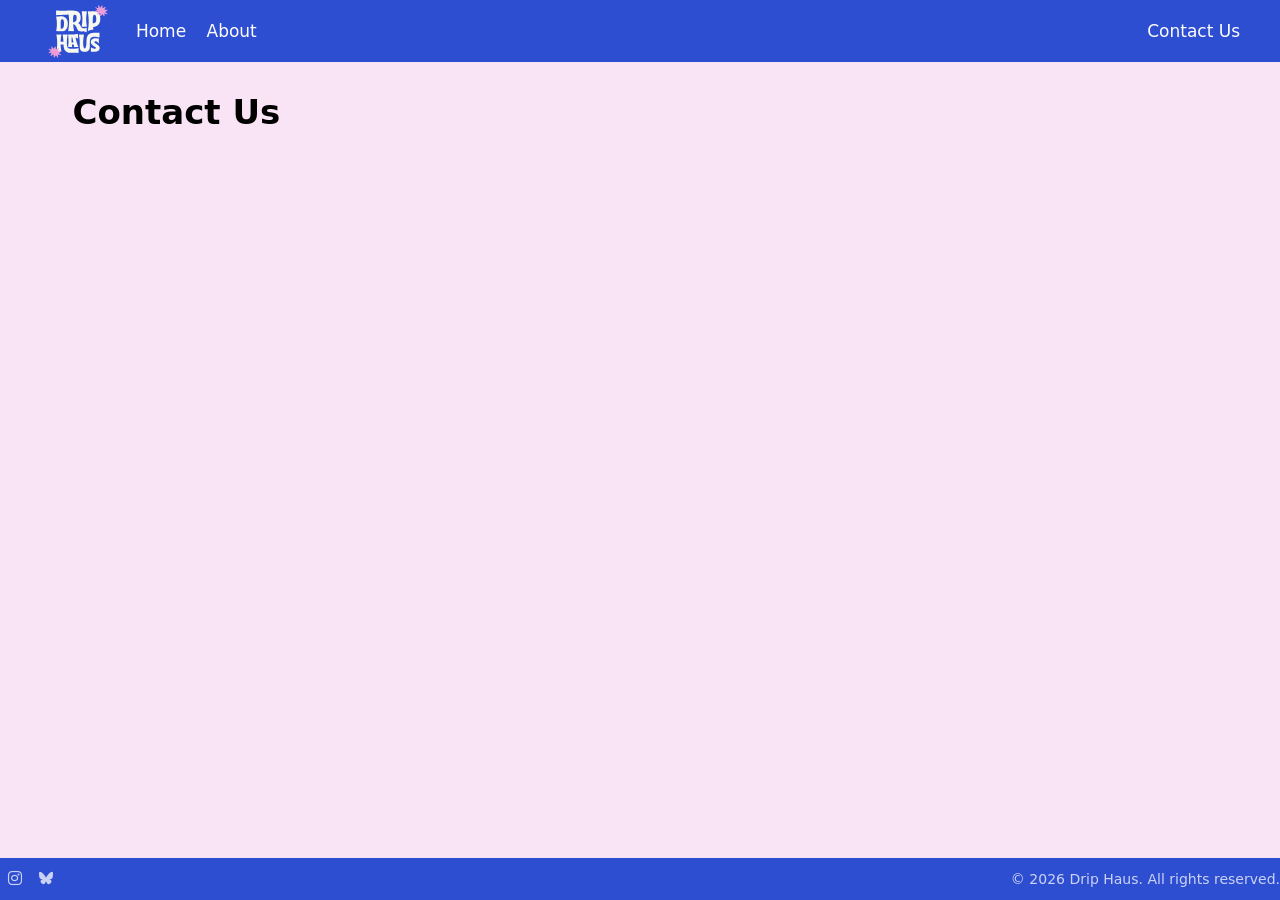
<file: docs/pages/contact.html>
<!DOCTYPE html>
<html xmlns="http://www.w3.org/1999/xhtml" lang="en" xml:lang="en"><head>

<meta charset="utf-8">
<meta name="generator" content="quarto-1.8.26">

<meta name="viewport" content="width=device-width, initial-scale=1.0, user-scalable=yes">


<title>Contact Us – Drip Haus</title>
<style>
code{white-space: pre-wrap;}
span.smallcaps{font-variant: small-caps;}
div.columns{display: flex; gap: min(4vw, 1.5em);}
div.column{flex: auto; overflow-x: auto;}
div.hanging-indent{margin-left: 1.5em; text-indent: -1.5em;}
ul.task-list{list-style: none;}
ul.task-list li input[type="checkbox"] {
  width: 0.8em;
  margin: 0 0.8em 0.2em -1em; /* quarto-specific, see https://github.com/quarto-dev/quarto-cli/issues/4556 */ 
  vertical-align: middle;
}
</style>


<script src="../site_libs/quarto-nav/quarto-nav.js"></script>
<script src="../site_libs/quarto-nav/headroom.min.js"></script>
<script src="../site_libs/clipboard/clipboard.min.js"></script>
<script src="../site_libs/quarto-search/autocomplete.umd.js"></script>
<script src="../site_libs/quarto-search/fuse.min.js"></script>
<script src="../site_libs/quarto-search/quarto-search.js"></script>
<meta name="quarto:offset" content="../">
<link href="../assets/images/icon.svg" rel="icon" type="image/svg+xml">
<script src="../site_libs/quarto-html/quarto.js" type="module"></script>
<script src="../site_libs/quarto-html/tabsets/tabsets.js" type="module"></script>
<script src="../site_libs/quarto-html/axe/axe-check.js" type="module"></script>
<script src="../site_libs/quarto-html/popper.min.js"></script>
<script src="../site_libs/quarto-html/tippy.umd.min.js"></script>
<script src="../site_libs/quarto-html/anchor.min.js"></script>
<link href="../site_libs/quarto-html/tippy.css" rel="stylesheet">
<link href="../site_libs/quarto-html/quarto-syntax-highlighting-587c61ba64f3a5504c4d52d930310e48.css" rel="stylesheet" class="quarto-color-scheme" id="quarto-text-highlighting-styles">
<link href="../site_libs/quarto-html/quarto-syntax-highlighting-dark-b758ccaa5987ceb1b75504551e579abf.css" rel="stylesheet" class="quarto-color-scheme quarto-color-alternate" id="quarto-text-highlighting-styles">
<link href="../site_libs/quarto-html/quarto-syntax-highlighting-587c61ba64f3a5504c4d52d930310e48.css" rel="stylesheet" class="quarto-color-scheme-extra" id="quarto-text-highlighting-styles">
<script src="../site_libs/bootstrap/bootstrap.min.js"></script>
<link href="../site_libs/bootstrap/bootstrap-icons.css" rel="stylesheet">
<link href="../site_libs/bootstrap/bootstrap-36f65afe35d05f3caa85fdc49b5e7858.min.css" rel="stylesheet" append-hash="true" class="quarto-color-scheme" id="quarto-bootstrap" data-mode="light">
<link href="../site_libs/bootstrap/bootstrap-dark-59a2b7bbde291664d0e53d9d4218a2a5.min.css" rel="stylesheet" append-hash="true" class="quarto-color-scheme quarto-color-alternate" id="quarto-bootstrap" data-mode="light">
<link href="../site_libs/bootstrap/bootstrap-36f65afe35d05f3caa85fdc49b5e7858.min.css" rel="stylesheet" append-hash="true" class="quarto-color-scheme-extra" id="quarto-bootstrap" data-mode="light">
<script id="quarto-search-options" type="application/json">{
  "location": "navbar",
  "copy-button": false,
  "collapse-after": 3,
  "panel-placement": "end",
  "type": "overlay",
  "limit": 50,
  "keyboard-shortcut": [
    "f",
    "/",
    "s"
  ],
  "show-item-context": false,
  "language": {
    "search-no-results-text": "No results",
    "search-matching-documents-text": "matching documents",
    "search-copy-link-title": "Copy link to search",
    "search-hide-matches-text": "Hide additional matches",
    "search-more-match-text": "more match in this document",
    "search-more-matches-text": "more matches in this document",
    "search-clear-button-title": "Clear",
    "search-text-placeholder": "",
    "search-detached-cancel-button-title": "Cancel",
    "search-submit-button-title": "Submit",
    "search-label": "Search"
  }
}</script>


<link rel="stylesheet" href="../assets/css/styles.css">
<meta property="og:title" content="Drip Haus">
<meta property="og:description" content="An example Quarto website with generic branding">
<meta property="og:image" content="https://niboxr.github.io/Example-Quarto-Website/pages/assets/images/logo.png">
<meta property="og:site_name" content="Drip Haus">
</head>

<body class="nav-fixed quarto-light">

<div id="quarto-search-results"></div>
  <header id="quarto-header" class="headroom fixed-top">
    <nav class="navbar navbar-expand-lg " data-bs-theme="dark">
      <div class="navbar-container container-fluid">
      <div class="navbar-brand-container mx-auto">
    <a href="../index.html" class="navbar-brand navbar-brand-logo">
    <img src="../assets\images\logo.svg" alt="" class="navbar-logo light-content">
    <img src="../assets\images\logo.svg" alt="" class="navbar-logo dark-content">
    </a>
  </div>
          <button class="navbar-toggler" type="button" data-bs-toggle="collapse" data-bs-target="#navbarCollapse" aria-controls="navbarCollapse" role="menu" aria-expanded="false" aria-label="Toggle navigation" onclick="if (window.quartoToggleHeadroom) { window.quartoToggleHeadroom(); }">
  <span class="navbar-toggler-icon"></span>
</button>
          <div class="collapse navbar-collapse" id="navbarCollapse">
            <ul class="navbar-nav navbar-nav-scroll me-auto">
  <li class="nav-item">
    <a class="nav-link" href="../index.html"> 
<span class="menu-text">Home</span></a>
  </li>  
  <li class="nav-item">
    <a class="nav-link" href="../pages/about.html"> 
<span class="menu-text">About</span></a>
  </li>  
</ul>
            <ul class="navbar-nav navbar-nav-scroll ms-auto">
  <li class="nav-item">
    <a class="nav-link active" href="../pages/contact.html" aria-current="page"> 
<span class="menu-text">Contact Us</span></a>
  </li>  
</ul>
          </div> <!-- /navcollapse -->
            <div class="quarto-navbar-tools">
</div>
      </div> <!-- /container-fluid -->
    </nav>
</header>
<!-- content -->
<div id="quarto-content" class="quarto-container page-columns page-rows-contents page-layout-full page-navbar">
<!-- sidebar -->
<!-- margin-sidebar -->
    
<!-- main -->
<main class="content column-page" id="quarto-document-content">

<header id="title-block-header" class="quarto-title-block default">
<div class="quarto-title">
<h1 class="title">Contact Us</h1>
</div>



<div class="quarto-title-meta column-page">

    
  
    
  </div>
  


</header>





</main> <!-- /main -->
<script id="quarto-html-after-body" type="application/javascript">
  window.document.addEventListener("DOMContentLoaded", function (event) {
    const icon = "";
    const anchorJS = new window.AnchorJS();
    anchorJS.options = {
      placement: 'right',
      icon: icon
    };
    anchorJS.add('.anchored');
    const isCodeAnnotation = (el) => {
      for (const clz of el.classList) {
        if (clz.startsWith('code-annotation-')) {                     
          return true;
        }
      }
      return false;
    }
    const onCopySuccess = function(e) {
      // button target
      const button = e.trigger;
      // don't keep focus
      button.blur();
      // flash "checked"
      button.classList.add('code-copy-button-checked');
      var currentTitle = button.getAttribute("title");
      button.setAttribute("title", "Copied!");
      let tooltip;
      if (window.bootstrap) {
        button.setAttribute("data-bs-toggle", "tooltip");
        button.setAttribute("data-bs-placement", "left");
        button.setAttribute("data-bs-title", "Copied!");
        tooltip = new bootstrap.Tooltip(button, 
          { trigger: "manual", 
            customClass: "code-copy-button-tooltip",
            offset: [0, -8]});
        tooltip.show();    
      }
      setTimeout(function() {
        if (tooltip) {
          tooltip.hide();
          button.removeAttribute("data-bs-title");
          button.removeAttribute("data-bs-toggle");
          button.removeAttribute("data-bs-placement");
        }
        button.setAttribute("title", currentTitle);
        button.classList.remove('code-copy-button-checked');
      }, 1000);
      // clear code selection
      e.clearSelection();
    }
    const getTextToCopy = function(trigger) {
      const outerScaffold = trigger.parentElement.cloneNode(true);
      const codeEl = outerScaffold.querySelector('code');
      for (const childEl of codeEl.children) {
        if (isCodeAnnotation(childEl)) {
          childEl.remove();
        }
      }
      return codeEl.innerText;
    }
    const clipboard = new window.ClipboardJS('.code-copy-button:not([data-in-quarto-modal])', {
      text: getTextToCopy
    });
    clipboard.on('success', onCopySuccess);
    if (window.document.getElementById('quarto-embedded-source-code-modal')) {
      const clipboardModal = new window.ClipboardJS('.code-copy-button[data-in-quarto-modal]', {
        text: getTextToCopy,
        container: window.document.getElementById('quarto-embedded-source-code-modal')
      });
      clipboardModal.on('success', onCopySuccess);
    }
      var localhostRegex = new RegExp(/^(?:http|https):\/\/localhost\:?[0-9]*\//);
      var mailtoRegex = new RegExp(/^mailto:/);
        var filterRegex = new RegExp("https:\/\/niboxr\.github\.io\/Example-Quarto-Website\/");
      var isInternal = (href) => {
          return filterRegex.test(href) || localhostRegex.test(href) || mailtoRegex.test(href);
      }
      // Inspect non-navigation links and adorn them if external
     var links = window.document.querySelectorAll('a[href]:not(.nav-link):not(.navbar-brand):not(.toc-action):not(.sidebar-link):not(.sidebar-item-toggle):not(.pagination-link):not(.no-external):not([aria-hidden]):not(.dropdown-item):not(.quarto-navigation-tool):not(.about-link)');
      for (var i=0; i<links.length; i++) {
        const link = links[i];
        if (!isInternal(link.href)) {
          // undo the damage that might have been done by quarto-nav.js in the case of
          // links that we want to consider external
          if (link.dataset.originalHref !== undefined) {
            link.href = link.dataset.originalHref;
          }
        }
      }
    function tippyHover(el, contentFn, onTriggerFn, onUntriggerFn) {
      const config = {
        allowHTML: true,
        maxWidth: 500,
        delay: 100,
        arrow: false,
        appendTo: function(el) {
            return el.parentElement;
        },
        interactive: true,
        interactiveBorder: 10,
        theme: 'quarto',
        placement: 'bottom-start',
      };
      if (contentFn) {
        config.content = contentFn;
      }
      if (onTriggerFn) {
        config.onTrigger = onTriggerFn;
      }
      if (onUntriggerFn) {
        config.onUntrigger = onUntriggerFn;
      }
      window.tippy(el, config); 
    }
    const noterefs = window.document.querySelectorAll('a[role="doc-noteref"]');
    for (var i=0; i<noterefs.length; i++) {
      const ref = noterefs[i];
      tippyHover(ref, function() {
        // use id or data attribute instead here
        let href = ref.getAttribute('data-footnote-href') || ref.getAttribute('href');
        try { href = new URL(href).hash; } catch {}
        const id = href.replace(/^#\/?/, "");
        const note = window.document.getElementById(id);
        if (note) {
          return note.innerHTML;
        } else {
          return "";
        }
      });
    }
    const xrefs = window.document.querySelectorAll('a.quarto-xref');
    const processXRef = (id, note) => {
      // Strip column container classes
      const stripColumnClz = (el) => {
        el.classList.remove("page-full", "page-columns");
        if (el.children) {
          for (const child of el.children) {
            stripColumnClz(child);
          }
        }
      }
      stripColumnClz(note)
      if (id === null || id.startsWith('sec-')) {
        // Special case sections, only their first couple elements
        const container = document.createElement("div");
        if (note.children && note.children.length > 2) {
          container.appendChild(note.children[0].cloneNode(true));
          for (let i = 1; i < note.children.length; i++) {
            const child = note.children[i];
            if (child.tagName === "P" && child.innerText === "") {
              continue;
            } else {
              container.appendChild(child.cloneNode(true));
              break;
            }
          }
          if (window.Quarto?.typesetMath) {
            window.Quarto.typesetMath(container);
          }
          return container.innerHTML
        } else {
          if (window.Quarto?.typesetMath) {
            window.Quarto.typesetMath(note);
          }
          return note.innerHTML;
        }
      } else {
        // Remove any anchor links if they are present
        const anchorLink = note.querySelector('a.anchorjs-link');
        if (anchorLink) {
          anchorLink.remove();
        }
        if (window.Quarto?.typesetMath) {
          window.Quarto.typesetMath(note);
        }
        if (note.classList.contains("callout")) {
          return note.outerHTML;
        } else {
          return note.innerHTML;
        }
      }
    }
    for (var i=0; i<xrefs.length; i++) {
      const xref = xrefs[i];
      tippyHover(xref, undefined, function(instance) {
        instance.disable();
        let url = xref.getAttribute('href');
        let hash = undefined; 
        if (url.startsWith('#')) {
          hash = url;
        } else {
          try { hash = new URL(url).hash; } catch {}
        }
        if (hash) {
          const id = hash.replace(/^#\/?/, "");
          const note = window.document.getElementById(id);
          if (note !== null) {
            try {
              const html = processXRef(id, note.cloneNode(true));
              instance.setContent(html);
            } finally {
              instance.enable();
              instance.show();
            }
          } else {
            // See if we can fetch this
            fetch(url.split('#')[0])
            .then(res => res.text())
            .then(html => {
              const parser = new DOMParser();
              const htmlDoc = parser.parseFromString(html, "text/html");
              const note = htmlDoc.getElementById(id);
              if (note !== null) {
                const html = processXRef(id, note);
                instance.setContent(html);
              } 
            }).finally(() => {
              instance.enable();
              instance.show();
            });
          }
        } else {
          // See if we can fetch a full url (with no hash to target)
          // This is a special case and we should probably do some content thinning / targeting
          fetch(url)
          .then(res => res.text())
          .then(html => {
            const parser = new DOMParser();
            const htmlDoc = parser.parseFromString(html, "text/html");
            const note = htmlDoc.querySelector('main.content');
            if (note !== null) {
              // This should only happen for chapter cross references
              // (since there is no id in the URL)
              // remove the first header
              if (note.children.length > 0 && note.children[0].tagName === "HEADER") {
                note.children[0].remove();
              }
              const html = processXRef(null, note);
              instance.setContent(html);
            } 
          }).finally(() => {
            instance.enable();
            instance.show();
          });
        }
      }, function(instance) {
      });
    }
        let selectedAnnoteEl;
        const selectorForAnnotation = ( cell, annotation) => {
          let cellAttr = 'data-code-cell="' + cell + '"';
          let lineAttr = 'data-code-annotation="' +  annotation + '"';
          const selector = 'span[' + cellAttr + '][' + lineAttr + ']';
          return selector;
        }
        const selectCodeLines = (annoteEl) => {
          const doc = window.document;
          const targetCell = annoteEl.getAttribute("data-target-cell");
          const targetAnnotation = annoteEl.getAttribute("data-target-annotation");
          const annoteSpan = window.document.querySelector(selectorForAnnotation(targetCell, targetAnnotation));
          const lines = annoteSpan.getAttribute("data-code-lines").split(",");
          const lineIds = lines.map((line) => {
            return targetCell + "-" + line;
          })
          let top = null;
          let height = null;
          let parent = null;
          if (lineIds.length > 0) {
              //compute the position of the single el (top and bottom and make a div)
              const el = window.document.getElementById(lineIds[0]);
              top = el.offsetTop;
              height = el.offsetHeight;
              parent = el.parentElement.parentElement;
            if (lineIds.length > 1) {
              const lastEl = window.document.getElementById(lineIds[lineIds.length - 1]);
              const bottom = lastEl.offsetTop + lastEl.offsetHeight;
              height = bottom - top;
            }
            if (top !== null && height !== null && parent !== null) {
              // cook up a div (if necessary) and position it 
              let div = window.document.getElementById("code-annotation-line-highlight");
              if (div === null) {
                div = window.document.createElement("div");
                div.setAttribute("id", "code-annotation-line-highlight");
                div.style.position = 'absolute';
                parent.appendChild(div);
              }
              div.style.top = top - 2 + "px";
              div.style.height = height + 4 + "px";
              div.style.left = 0;
              let gutterDiv = window.document.getElementById("code-annotation-line-highlight-gutter");
              if (gutterDiv === null) {
                gutterDiv = window.document.createElement("div");
                gutterDiv.setAttribute("id", "code-annotation-line-highlight-gutter");
                gutterDiv.style.position = 'absolute';
                const codeCell = window.document.getElementById(targetCell);
                const gutter = codeCell.querySelector('.code-annotation-gutter');
                gutter.appendChild(gutterDiv);
              }
              gutterDiv.style.top = top - 2 + "px";
              gutterDiv.style.height = height + 4 + "px";
            }
            selectedAnnoteEl = annoteEl;
          }
        };
        const unselectCodeLines = () => {
          const elementsIds = ["code-annotation-line-highlight", "code-annotation-line-highlight-gutter"];
          elementsIds.forEach((elId) => {
            const div = window.document.getElementById(elId);
            if (div) {
              div.remove();
            }
          });
          selectedAnnoteEl = undefined;
        };
          // Handle positioning of the toggle
      window.addEventListener(
        "resize",
        throttle(() => {
          elRect = undefined;
          if (selectedAnnoteEl) {
            selectCodeLines(selectedAnnoteEl);
          }
        }, 10)
      );
      function throttle(fn, ms) {
      let throttle = false;
      let timer;
        return (...args) => {
          if(!throttle) { // first call gets through
              fn.apply(this, args);
              throttle = true;
          } else { // all the others get throttled
              if(timer) clearTimeout(timer); // cancel #2
              timer = setTimeout(() => {
                fn.apply(this, args);
                timer = throttle = false;
              }, ms);
          }
        };
      }
        // Attach click handler to the DT
        const annoteDls = window.document.querySelectorAll('dt[data-target-cell]');
        for (const annoteDlNode of annoteDls) {
          annoteDlNode.addEventListener('click', (event) => {
            const clickedEl = event.target;
            if (clickedEl !== selectedAnnoteEl) {
              unselectCodeLines();
              const activeEl = window.document.querySelector('dt[data-target-cell].code-annotation-active');
              if (activeEl) {
                activeEl.classList.remove('code-annotation-active');
              }
              selectCodeLines(clickedEl);
              clickedEl.classList.add('code-annotation-active');
            } else {
              // Unselect the line
              unselectCodeLines();
              clickedEl.classList.remove('code-annotation-active');
            }
          });
        }
    const findCites = (el) => {
      const parentEl = el.parentElement;
      if (parentEl) {
        const cites = parentEl.dataset.cites;
        if (cites) {
          return {
            el,
            cites: cites.split(' ')
          };
        } else {
          return findCites(el.parentElement)
        }
      } else {
        return undefined;
      }
    };
    var bibliorefs = window.document.querySelectorAll('a[role="doc-biblioref"]');
    for (var i=0; i<bibliorefs.length; i++) {
      const ref = bibliorefs[i];
      const citeInfo = findCites(ref);
      if (citeInfo) {
        tippyHover(citeInfo.el, function() {
          var popup = window.document.createElement('div');
          citeInfo.cites.forEach(function(cite) {
            var citeDiv = window.document.createElement('div');
            citeDiv.classList.add('hanging-indent');
            citeDiv.classList.add('csl-entry');
            var biblioDiv = window.document.getElementById('ref-' + cite);
            if (biblioDiv) {
              citeDiv.innerHTML = biblioDiv.innerHTML;
            }
            popup.appendChild(citeDiv);
          });
          return popup.innerHTML;
        });
      }
    }
  });
  </script>
</div> <!-- /content -->
<footer class="footer">
  <div class="nav-footer">
    <div class="nav-footer-left">
      <ul class="footer-items list-unstyled">
    <li class="nav-item compact">
    <a class="nav-link" href="https://instagram.com">
      <i class="bi bi-instagram" role="img" aria-label="Instagram">
</i> 
    </a>
  </li>  
    <li class="nav-item compact">
    <a class="nav-link" href="https://bsky.app">
      <i class="bi bi-bluesky" role="img" aria-label="Bluesky">
</i> 
    </a>
  </li>  
</ul>
    </div>   
    <div class="nav-footer-center">
      &nbsp;
    </div>
    <div class="nav-footer-right">
<p>© 2026 Drip Haus. All rights reserved.</p>
</div>
  </div>
</footer>




</body></html>
</file>
<file: docs/site_libs/quarto-html/tippy.css>
.tippy-box[data-animation=fade][data-state=hidden]{opacity:0}[data-tippy-root]{max-width:calc(100vw - 10px)}.tippy-box{position:relative;background-color:#333;color:#fff;border-radius:4px;font-size:14px;line-height:1.4;white-space:normal;outline:0;transition-property:transform,visibility,opacity}.tippy-box[data-placement^=top]>.tippy-arrow{bottom:0}.tippy-box[data-placement^=top]>.tippy-arrow:before{bottom:-7px;left:0;border-width:8px 8px 0;border-top-color:initial;transform-origin:center top}.tippy-box[data-placement^=bottom]>.tippy-arrow{top:0}.tippy-box[data-placement^=bottom]>.tippy-arrow:before{top:-7px;left:0;border-width:0 8px 8px;border-bottom-color:initial;transform-origin:center bottom}.tippy-box[data-placement^=left]>.tippy-arrow{right:0}.tippy-box[data-placement^=left]>.tippy-arrow:before{border-width:8px 0 8px 8px;border-left-color:initial;right:-7px;transform-origin:center left}.tippy-box[data-placement^=right]>.tippy-arrow{left:0}.tippy-box[data-placement^=right]>.tippy-arrow:before{left:-7px;border-width:8px 8px 8px 0;border-right-color:initial;transform-origin:center right}.tippy-box[data-inertia][data-state=visible]{transition-timing-function:cubic-bezier(.54,1.5,.38,1.11)}.tippy-arrow{width:16px;height:16px;color:#333}.tippy-arrow:before{content:"";position:absolute;border-color:transparent;border-style:solid}.tippy-content{position:relative;padding:5px 9px;z-index:1}
</file>
<file: docs/site_libs/quarto-html/quarto-syntax-highlighting-587c61ba64f3a5504c4d52d930310e48.css>
/* quarto syntax highlight colors */
:root {
  --quarto-hl-ot-color: #003B4F;
  --quarto-hl-at-color: #657422;
  --quarto-hl-ss-color: #20794D;
  --quarto-hl-an-color: #5E5E5E;
  --quarto-hl-fu-color: #4758AB;
  --quarto-hl-st-color: #20794D;
  --quarto-hl-cf-color: #003B4F;
  --quarto-hl-op-color: #5E5E5E;
  --quarto-hl-er-color: #AD0000;
  --quarto-hl-bn-color: #AD0000;
  --quarto-hl-al-color: #AD0000;
  --quarto-hl-va-color: #111111;
  --quarto-hl-bu-color: inherit;
  --quarto-hl-ex-color: inherit;
  --quarto-hl-pp-color: #AD0000;
  --quarto-hl-in-color: #5E5E5E;
  --quarto-hl-vs-color: #20794D;
  --quarto-hl-wa-color: #5E5E5E;
  --quarto-hl-do-color: #5E5E5E;
  --quarto-hl-im-color: #00769E;
  --quarto-hl-ch-color: #20794D;
  --quarto-hl-dt-color: #AD0000;
  --quarto-hl-fl-color: #AD0000;
  --quarto-hl-co-color: #5E5E5E;
  --quarto-hl-cv-color: #5E5E5E;
  --quarto-hl-cn-color: #8f5902;
  --quarto-hl-sc-color: #5E5E5E;
  --quarto-hl-dv-color: #AD0000;
  --quarto-hl-kw-color: #003B4F;
}

/* other quarto variables */
:root {
  --quarto-font-monospace: SFMono-Regular, Menlo, Monaco, Consolas, "Liberation Mono", "Courier New", monospace;
}

/* syntax highlight based on Pandoc's rules */
pre > code.sourceCode > span {
  color: #003B4F;
}

code.sourceCode > span {
  color: #003B4F;
}

div.sourceCode,
div.sourceCode pre.sourceCode {
  color: #003B4F;
}

/* Normal */
code span {
  color: #003B4F;
}

/* Alert */
code span.al {
  color: #AD0000;
  font-style: inherit;
}

/* Annotation */
code span.an {
  color: #5E5E5E;
  font-style: inherit;
}

/* Attribute */
code span.at {
  color: #657422;
  font-style: inherit;
}

/* BaseN */
code span.bn {
  color: #AD0000;
  font-style: inherit;
}

/* BuiltIn */
code span.bu {
  font-style: inherit;
}

/* ControlFlow */
code span.cf {
  color: #003B4F;
  font-weight: bold;
  font-style: inherit;
}

/* Char */
code span.ch {
  color: #20794D;
  font-style: inherit;
}

/* Constant */
code span.cn {
  color: #8f5902;
  font-style: inherit;
}

/* Comment */
code span.co {
  color: #5E5E5E;
  font-style: inherit;
}

/* CommentVar */
code span.cv {
  color: #5E5E5E;
  font-style: italic;
}

/* Documentation */
code span.do {
  color: #5E5E5E;
  font-style: italic;
}

/* DataType */
code span.dt {
  color: #AD0000;
  font-style: inherit;
}

/* DecVal */
code span.dv {
  color: #AD0000;
  font-style: inherit;
}

/* Error */
code span.er {
  color: #AD0000;
  font-style: inherit;
}

/* Extension */
code span.ex {
  font-style: inherit;
}

/* Float */
code span.fl {
  color: #AD0000;
  font-style: inherit;
}

/* Function */
code span.fu {
  color: #4758AB;
  font-style: inherit;
}

/* Import */
code span.im {
  color: #00769E;
  font-style: inherit;
}

/* Information */
code span.in {
  color: #5E5E5E;
  font-style: inherit;
}

/* Keyword */
code span.kw {
  color: #003B4F;
  font-weight: bold;
  font-style: inherit;
}

/* Operator */
code span.op {
  color: #5E5E5E;
  font-style: inherit;
}

/* Other */
code span.ot {
  color: #003B4F;
  font-style: inherit;
}

/* Preprocessor */
code span.pp {
  color: #AD0000;
  font-style: inherit;
}

/* SpecialChar */
code span.sc {
  color: #5E5E5E;
  font-style: inherit;
}

/* SpecialString */
code span.ss {
  color: #20794D;
  font-style: inherit;
}

/* String */
code span.st {
  color: #20794D;
  font-style: inherit;
}

/* Variable */
code span.va {
  color: #111111;
  font-style: inherit;
}

/* VerbatimString */
code span.vs {
  color: #20794D;
  font-style: inherit;
}

/* Warning */
code span.wa {
  color: #5E5E5E;
  font-style: italic;
}

.prevent-inlining {
  content: "</";
}

/*# sourceMappingURL=2dce1cc6c82594539e1579de68416b47.css.map */
</file>
<file: docs/site_libs/quarto-html/quarto-syntax-highlighting-dark-b758ccaa5987ceb1b75504551e579abf.css>
/* quarto syntax highlight colors */
:root {
  --quarto-hl-al-color: #f07178;
  --quarto-hl-an-color: #d4d0ab;
  --quarto-hl-at-color: #00e0e0;
  --quarto-hl-bn-color: #d4d0ab;
  --quarto-hl-bu-color: #abe338;
  --quarto-hl-ch-color: #abe338;
  --quarto-hl-co-color: #f8f8f2;
  --quarto-hl-cv-color: #ffd700;
  --quarto-hl-cn-color: #ffd700;
  --quarto-hl-cf-color: #ffa07a;
  --quarto-hl-dt-color: #ffa07a;
  --quarto-hl-dv-color: #d4d0ab;
  --quarto-hl-do-color: #f8f8f2;
  --quarto-hl-er-color: #f07178;
  --quarto-hl-ex-color: #00e0e0;
  --quarto-hl-fl-color: #d4d0ab;
  --quarto-hl-fu-color: #ffa07a;
  --quarto-hl-im-color: #abe338;
  --quarto-hl-in-color: #d4d0ab;
  --quarto-hl-kw-color: #ffa07a;
  --quarto-hl-op-color: #ffa07a;
  --quarto-hl-ot-color: #00e0e0;
  --quarto-hl-pp-color: #dcc6e0;
  --quarto-hl-re-color: #00e0e0;
  --quarto-hl-sc-color: #abe338;
  --quarto-hl-ss-color: #abe338;
  --quarto-hl-st-color: #abe338;
  --quarto-hl-va-color: #00e0e0;
  --quarto-hl-vs-color: #abe338;
  --quarto-hl-wa-color: #dcc6e0;
}

/* other quarto variables */
:root {
  --quarto-font-monospace: SFMono-Regular, Menlo, Monaco, Consolas, "Liberation Mono", "Courier New", monospace;
}

/* syntax highlight based on Pandoc's rules */
pre > code.sourceCode > span {
  color: #f8f8f2;
}

code.sourceCode > span {
  color: #f8f8f2;
}

div.sourceCode,
div.sourceCode pre.sourceCode {
  color: #f8f8f2;
}

/* Normal */
code span {
  color: #f8f8f2;
}

/* Alert */
code span.al {
  color: #f07178;
}

/* Annotation */
code span.an {
  color: #d4d0ab;
}

/* Attribute */
code span.at {
  color: #00e0e0;
}

/* BaseN */
code span.bn {
  color: #d4d0ab;
}

/* BuiltIn */
code span.bu {
  color: #abe338;
}

/* ControlFlow */
code span.cf {
  font-weight: bold;
  color: #ffa07a;
}

/* Char */
code span.ch {
  color: #abe338;
}

/* Constant */
code span.cn {
  color: #ffd700;
}

/* Comment */
code span.co {
  font-style: italic;
  color: #f8f8f2;
}

/* CommentVar */
code span.cv {
  color: #ffd700;
}

/* Documentation */
code span.do {
  color: #f8f8f2;
}

/* DataType */
code span.dt {
  color: #ffa07a;
}

/* DecVal */
code span.dv {
  color: #d4d0ab;
}

/* Error */
code span.er {
  color: #f07178;
  text-decoration: underline;
}

/* Extension */
code span.ex {
  font-weight: bold;
  color: #00e0e0;
}

/* Float */
code span.fl {
  color: #d4d0ab;
}

/* Function */
code span.fu {
  color: #ffa07a;
}

/* Import */
code span.im {
  color: #abe338;
}

/* Information */
code span.in {
  color: #d4d0ab;
}

/* Keyword */
code span.kw {
  font-weight: bold;
  color: #ffa07a;
}

/* Operator */
code span.op {
  color: #ffa07a;
}

/* Other */
code span.ot {
  color: #00e0e0;
}

/* Preprocessor */
code span.pp {
  color: #dcc6e0;
}

/* RegionMarker */
code span.re {
  background-color: #f8f8f2;
  color: #00e0e0;
}

/* SpecialChar */
code span.sc {
  color: #abe338;
}

/* SpecialString */
code span.ss {
  color: #abe338;
}

/* String */
code span.st {
  color: #abe338;
}

/* Variable */
code span.va {
  color: #00e0e0;
}

/* VerbatimString */
code span.vs {
  color: #abe338;
}

/* Warning */
code span.wa {
  color: #dcc6e0;
}

.prevent-inlining {
  content: "</";
}

/*# sourceMappingURL=6c091f0476edacc1e88d089996040f32.css.map */
</file>
<file: docs/assets/css/styles.css>
/*************************
 LOGO Sizing and Placement
**************************/

.navbar-brand-container {
 
  height: 45px !important;     /* navbar height */
  width: 96px !important;
  padding: 0 !important;
  margin: 0 !important;

  
}

a.navbar-brand.navbar-brand-logo{
  
  
  height: 96px !important;     /* Ensures consistency */
  width: 96px !important;
  padding: 0 !important;
  margin: 0 !important;

  
}

.navbar-logo {
  position: fixed;
  max-height: 96px !important;
  height: 96px !important;

  padding: 0 !important;
  margin: 0 !important;

}

/************
Footer height
*************/
/* 1. Set a strict height limit and handle any content overflow */
footer.footer {
  max-height: 50px !important; /* Adjust this number to your target height */
  padding-top: 0 !important;
  padding-bottom: 0 !important;
  overflow: hidden !important; /* Prevents text from spilling out */
}

/* 2. Target Quarto's internal grid structure to align text vertically */
footer.footer .nav-footer {
  height: 100% !important;
  min-height: 0 !important;
  padding: 0 !important;
  margin: 0 !important;
  display: flex !important;
  align-items: center !important; /* Centers the content vertically */
}

/* 3. Strip out default margins from paragraphs and links inside the footer */
footer.footer p, 
footer.footer span, 
footer.footer a, 
footer.footer .nav-footer-center,
footer.footer .nav-footer-left,
footer.footer .nav-footer-right {
  margin-top: 0 !important;
  margin-bottom: 0 !important;
  line-height: 1.2 !important; /* Shrinks the text line height */
}
</file>
